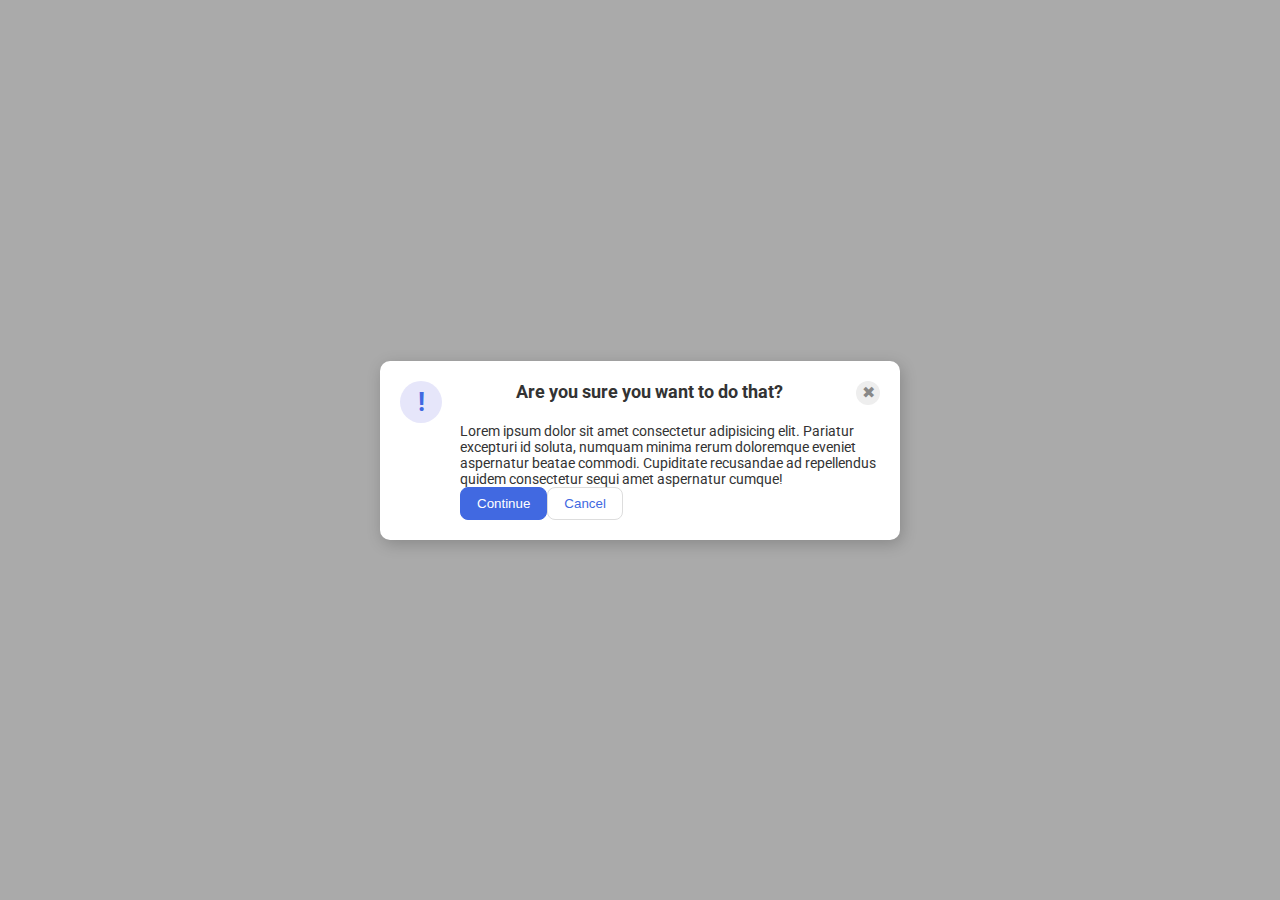
<file: flex/05-flex-modal/index.html>
<!DOCTYPE html>
<html lang="en">
  <head>
    <meta charset="UTF-8" />
    <meta http-equiv="X-UA-Compatible" content="IE=edge" />
    <meta name="viewport" content="width=device-width, initial-scale=1.0" />
    <link rel="stylesheet" href="style.css" />
    <title>Modal</title>
  </head>
  <body>
    <div class="modal">
      <div id="top">
        <div class="icon">!</div>
        <div class="header">Are you sure you want to do that?</div>

        <div class="close-button">✖</div>
      </div>
      <div id="bottom">
        <div class="text">
          Lorem ipsum dolor sit amet consectetur adipisicing elit. Pariatur
          excepturi id soluta, numquam minima rerum doloremque eveniet
          aspernatur beatae commodi. Cupiditate recusandae ad repellendus quidem
          consectetur sequi amet aspernatur cumque!
        </div>
        <div id="buttons">
          <button class="continue">Continue</button>
          <button class="cancel">Cancel</button>
        </div>
      </div>
    </div>
  </body>
</html>
</file>
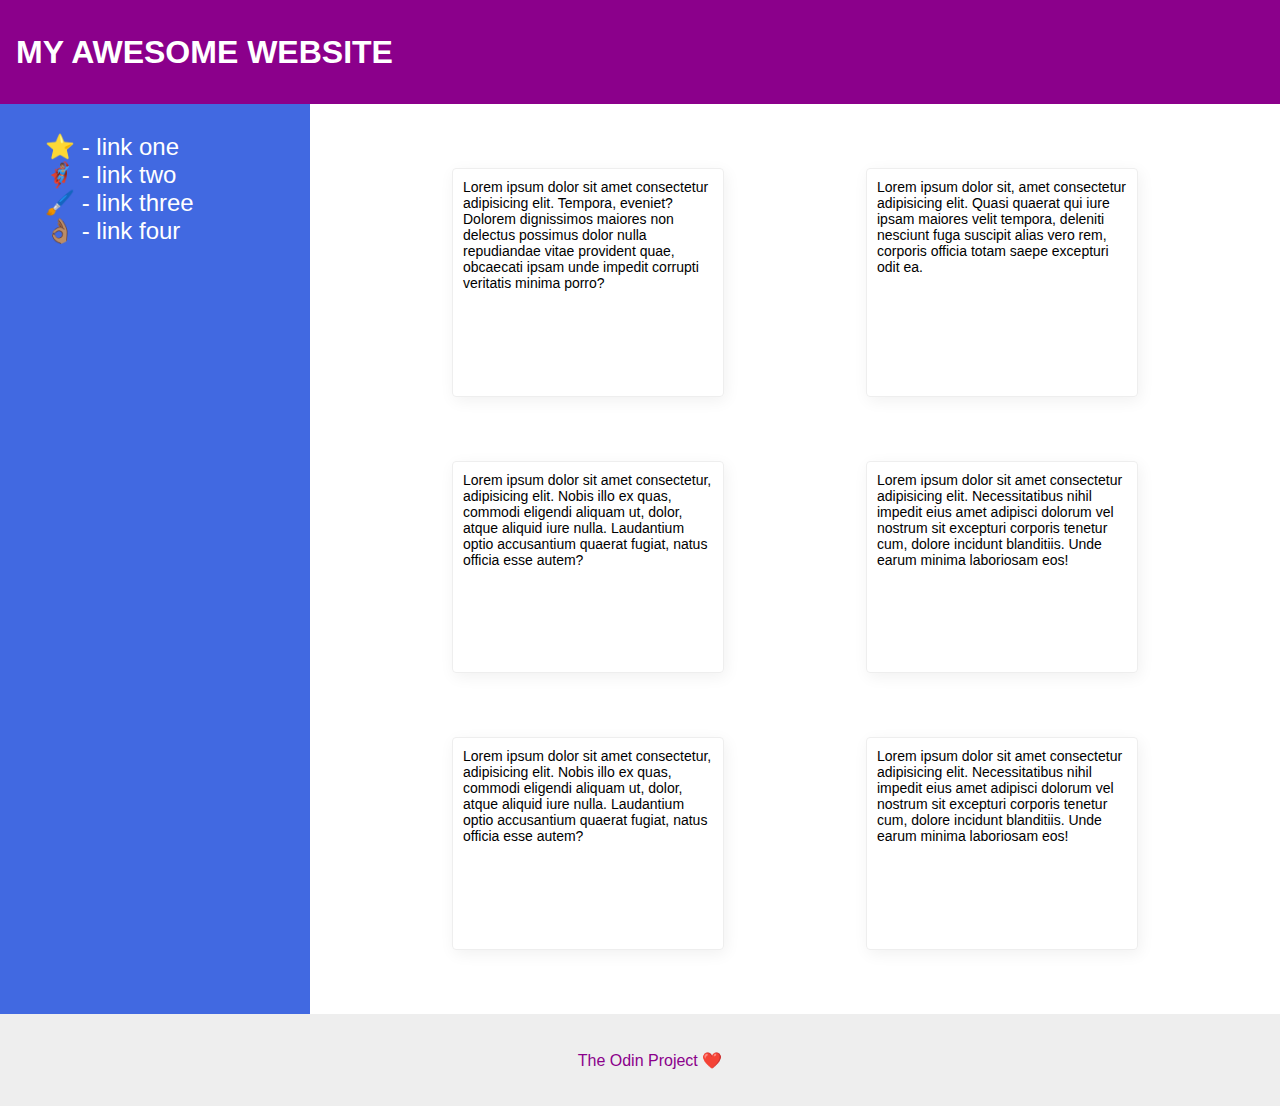
<file: flex/07-flex-layout-2/index.html>
<!DOCTYPE html>
<html lang="en">
  <head>
    <meta charset="UTF-8" />
    <meta http-equiv="X-UA-Compatible" content="IE=edge" />
    <meta name="viewport" content="width=device-width, initial-scale=1.0" />
    <title>The Holy Grail</title>
    <link rel="stylesheet" href="style.css" />
  </head>
  <body>
    <div class="page">
      <div class="header">MY AWESOME WEBSITE</div>

      <div class="middle-bit">
        <div class="sidebar">
          <ul>
            <li><a href="#">⭐ - link one</a></li>
            <li><a href="#">🦸🏽‍♂️ - link two</a></li>
            <li><a href="#">🖌️ - link three</a></li>
            <li><a href="#">👌🏽 - link four</a></li>
          </ul>
        </div>
        <div class="all-cards">
          <div class="card">
            Lorem ipsum dolor sit amet consectetur adipisicing elit. Tempora,
            eveniet? Dolorem dignissimos maiores non delectus possimus dolor
            nulla repudiandae vitae provident quae, obcaecati ipsam unde impedit
            corrupti veritatis minima porro?
          </div>
          <div class="card">
            Lorem ipsum dolor sit, amet consectetur adipisicing elit. Quasi
            quaerat qui iure ipsam maiores velit tempora, deleniti nesciunt fuga
            suscipit alias vero rem, corporis officia totam saepe excepturi odit
            ea.
          </div>
          <div class="card">
            Lorem ipsum dolor sit amet consectetur, adipisicing elit. Nobis illo
            ex quas, commodi eligendi aliquam ut, dolor, atque aliquid iure
            nulla. Laudantium optio accusantium quaerat fugiat, natus officia
            esse autem?
          </div>
          <div class="card">
            Lorem ipsum dolor sit amet consectetur adipisicing elit.
            Necessitatibus nihil impedit eius amet adipisci dolorum vel nostrum
            sit excepturi corporis tenetur cum, dolore incidunt blanditiis. Unde
            earum minima laboriosam eos!
          </div>
          <div class="card">
            Lorem ipsum dolor sit amet consectetur, adipisicing elit. Nobis illo
            ex quas, commodi eligendi aliquam ut, dolor, atque aliquid iure
            nulla. Laudantium optio accusantium quaerat fugiat, natus officia
            esse autem?
          </div>
          <div class="card">
            Lorem ipsum dolor sit amet consectetur adipisicing elit.
            Necessitatibus nihil impedit eius amet adipisci dolorum vel nostrum
            sit excepturi corporis tenetur cum, dolore incidunt blanditiis. Unde
            earum minima laboriosam eos!
          </div>
        </div>
      </div>
      <div class="footer">The Odin Project ❤️</div>
    </div>
  </body>
</html>
</file>
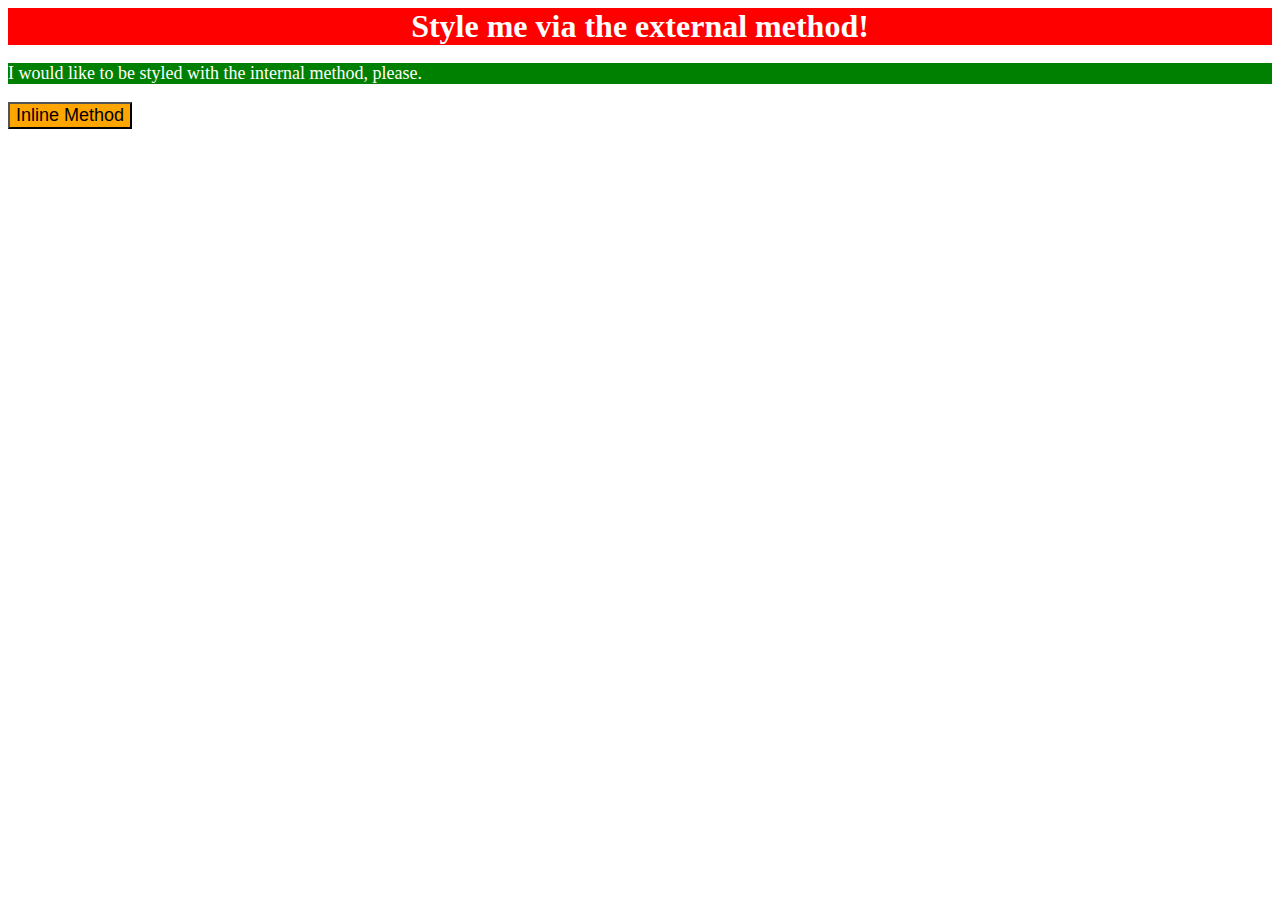
<file: foundations/01-css-methods/index.html>
<!DOCTYPE html>
<html lang="en">
  <head>
    <meta charset="UTF-8">
    <meta http-equiv="X-UA-Compatible" content="IE=edge">
    <meta name="viewport" content="width=device-width, initial-scale=1.0">
    <link rel="stylesheet" href="styles.css">
    <style>
      p {
        color: white;
        background-color: green;
        font-size: 18px;
      }
    </style>
    <title>Methods for Adding CSS</title>
  </head>
  <body>
    <div>Style me via the external method!</div>
    <p>I would like to be styled with the internal method, please.</p>
    <button style="background-color: orange; font-size: 18px;">Inline Method</button>
  </body>
</html>
</file>
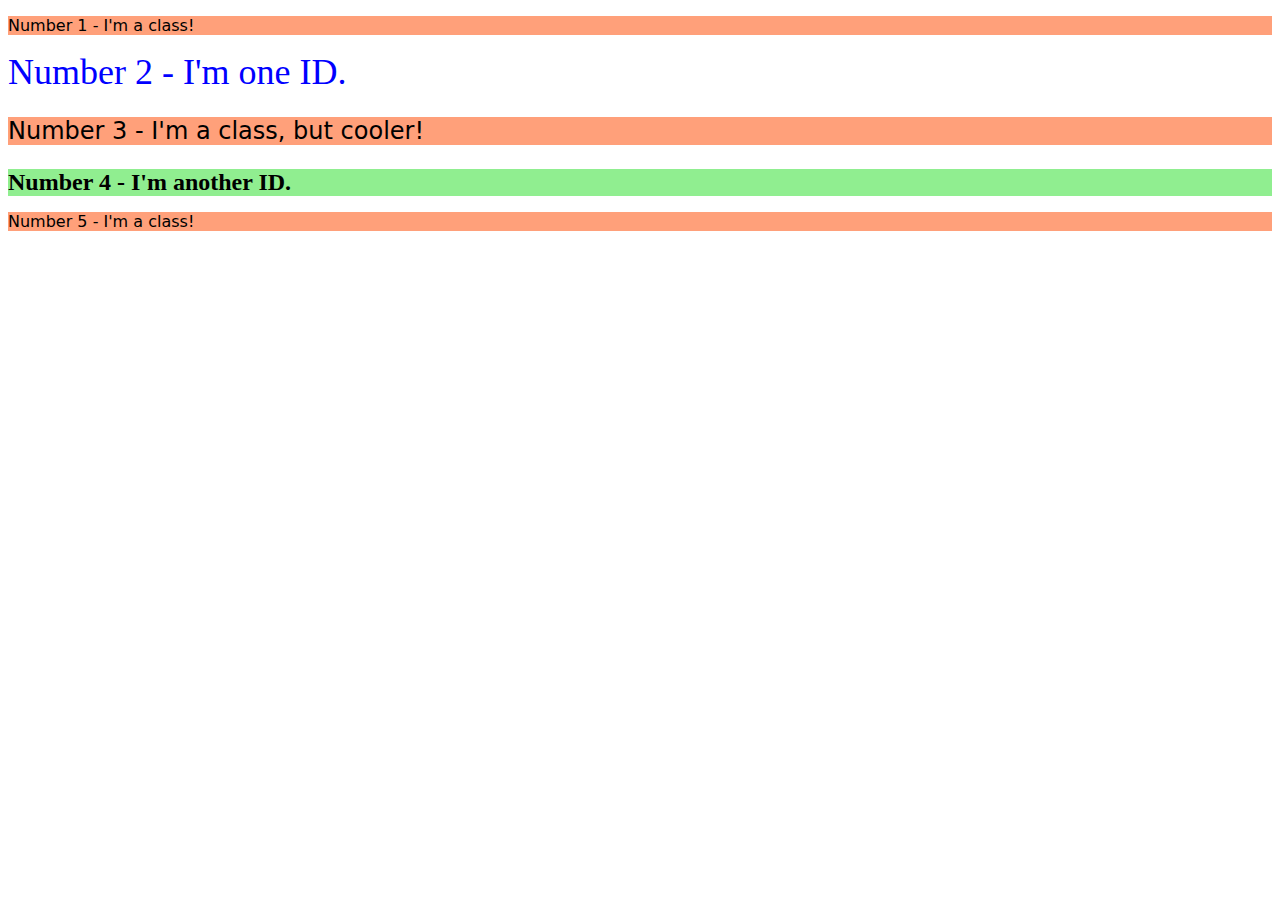
<file: foundations/02-class-id-selectors/index.html>
<!DOCTYPE html>
<html lang="en">
  <head>
    <meta charset="UTF-8">
    <meta http-equiv="X-UA-Compatible" content="IE=edge">
    <meta name="viewport" content="width=device-width, initial-scale=1.0">
    <title>Class and ID Selectors</title>
    <link rel="stylesheet" href="styles.css">
  </head>
  <body>
    <p class="odd">Number 1 - I'm a class!</p>
    <div id="two">Number 2 - I'm one ID.</div>
    <p class="odd three">Number 3 - I'm a class, but cooler!</p>
    <div id="four">Number 4 - I'm another ID.</div>
    <p class="odd">Number 5 - I'm a class!</p>
  </body>
</html>
</file>
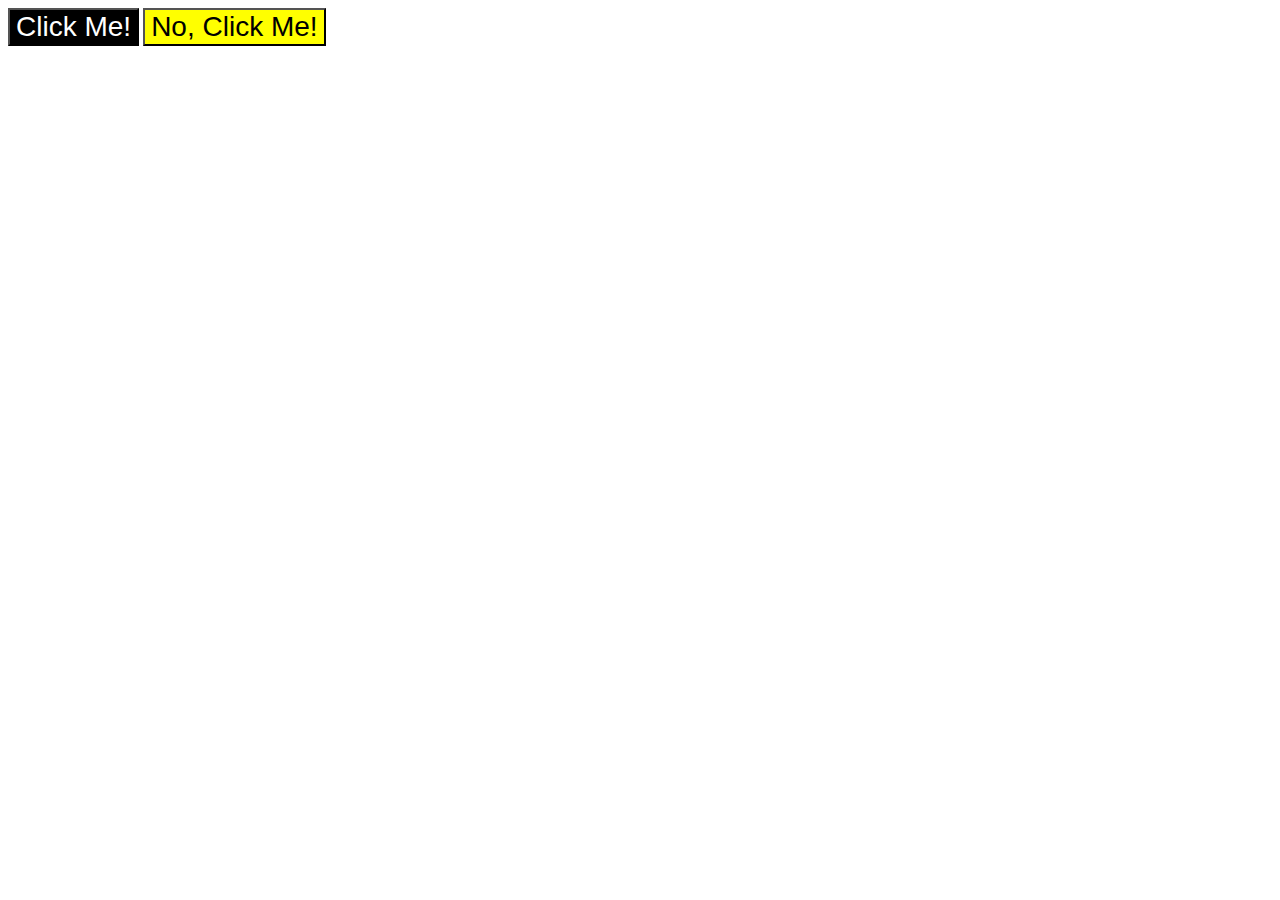
<file: foundations/03-grouping-selectors/index.html>
<!DOCTYPE html>
<html lang="en">
  <head>
    <meta charset="UTF-8">
    <meta http-equiv="X-UA-Compatible" content="IE=edge">
    <meta name="viewport" content="width=device-width, initial-scale=1.0">
    <title>Grouping Selectors</title>
    <link rel="stylesheet" href="style.css">
  </head>
  <body>
    <button class="one">Click Me!</button>
    <button class="two">No, Click Me!</button>
  </body>
</html>
</file>
<file: flex/05-flex-modal/style.css>
@import url('https://fonts.googleapis.com/css2?family=Roboto:wght@400;700&display=swap');

html, body {
  height: 100%;
}

body {
  font-family: Roboto, sans-serif;
  margin: 0;
  background: #aaa;
  color: #333;
  /* I'll give you this one for free lol */
  display: flex;
  align-items: center;
  justify-content: center;
}

.modal {
  background: white;
  width: 480px;
  padding: 20px;
  border-radius: 10px;
  box-shadow: 2px 4px 16px rgba(0,0,0,.2);
}

.header {
  font-weight: bold;
  font-size: 18px;
  display: flex;
  align-items: center;
  justify-content: center;
}

.text {
  font-size: 14px;
  justify-content: center;
}

#top {
  display: flex;
  justify-content: space-between;
  align-items: flex-start;
  flex-wrap: nowrap;
}

#bottom {
  display: flex;
  flex-direction: column;
  justify-content: center;
  margin-left: 60px;
}

.icon {
  color: royalblue;
  font-size: 26px;
  font-weight: 700;
  background: lavender;
  width: 42px;
  height: 42px;
  border-radius: 50%;
  display: flex;
  align-items: center;
  justify-content: center;
}

.close-button {
  background: #eee;
  border-radius: 50%;
  color: #888;
  font-weight: 400;
  font-size: 16px;
  height: 24px;
  width: 24px;
  display: flex;
  align-items: center;
  justify-content: center;
}

button {
  padding: 8px 16px;
  border-radius: 8px;
}

button.continue {
  background: royalblue;
  border: 1px solid royalblue;
  color: white;
  justify-content: center;
}

button.cancel {
  background: white;
  border: 1px solid #ddd;
  color: royalblue;
}
#buttons {
  display: flex;
  justify-content: flex-start;
}
</file>
<file: flex/07-flex-layout-2/style.css>
body {
  font-family: -apple-system, BlinkMacSystemFont, 'Segoe UI', Roboto, Oxygen, Ubuntu, Cantarell, 'Open Sans', 'Helvetica Neue', sans-serif;
  margin: 0;
  min-height: 100vh;
  min-width: 100vw;
  display: flex;
  flex-grow: 1;
}

.header {
  display: flex;
  height: 72px;
  width: 100%;
  background: darkmagenta;
  color: white;
  font-weight: 900;
  font-size: 32px;
  padding: 16px;
  align-items: center;
  flex-shrink: 0;
}

.footer {
  display: flex;
  height: 72px;
  width: 100%;
  background: #eee;
  color: darkmagenta;
  justify-content: center;
  align-items: center;
  padding: 10px;
  flex-shrink: 0;
  margin-top: auto;
}

.sidebar {
  width: 300px;
  background: royalblue;
  padding: 5px;
  font-size: 24px;
  flex-shrink: 0;
  height: 100vh;
}

ul {
  list-style: none;
  display: flex;
  flex-direction: column;
  justify-content: space-between;
}

a:link, a:visited, a:hover, a:active {
  text-decoration: none;
  color: white;
}

.card {
  border: 1px solid #eee;
  box-shadow: 2px 4px 16px rgba(0,0,0,.06);
  border-radius: 4px;
  max-width: 250px;
  font-size: 14px;
  padding: 10px;
  margin: 32px;
}

.page {
  display: flex;
  flex-direction: column;
}

.middle-bit {
  display: flex;
  flex-direction: row;
}

.all-cards {
  display: flex;
  flex-flow: row wrap;
  justify-content: space-evenly;
  padding: 32px;
}
</file>
<file: foundations/01-css-methods/styles.css>
div {
    color: white;
    background-color: red;
    font-size: 32px;
    font-weight: bold;
    text-align: center;
}
</file>
<file: foundations/02-class-id-selectors/styles.css>
.odd {
    background-color: lightsalmon;
    font-family: Verdana, "DejaVu Sans", sans-serif;
}
.three {
    font-size: 24px;
}
#two {
    color: blue;
    font-size: 36px;
}
#four {
    background-color: lightgreen;
    font-size: 24px;
    font-weight: bold;
}
</file>
<file: foundations/03-grouping-selectors/style.css>
.one,
.two {
    font-size: 28px;
    font-family: Helvetica, "Times New Roman", sans-serif;
}
.one {
    background-color: black;
    color: white;
}
.two {
    background-color: yellow;
}
</file>
